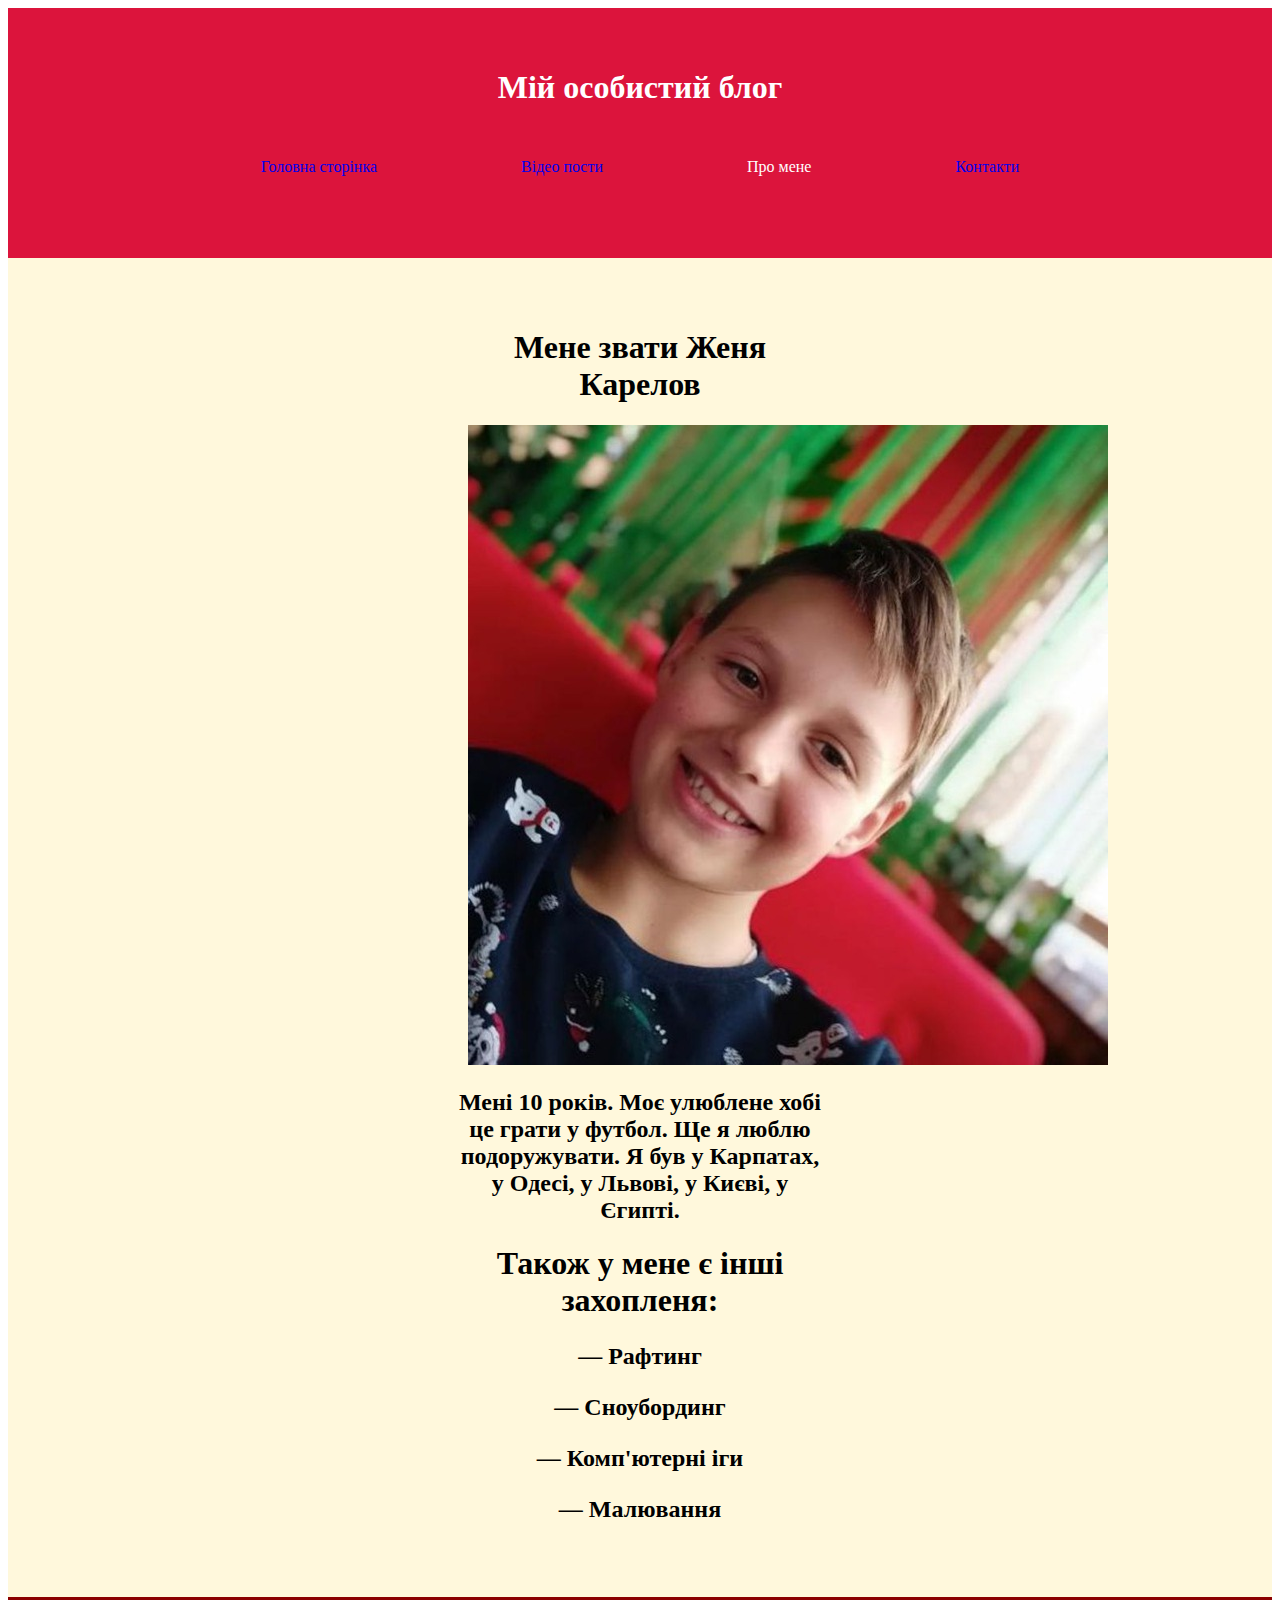
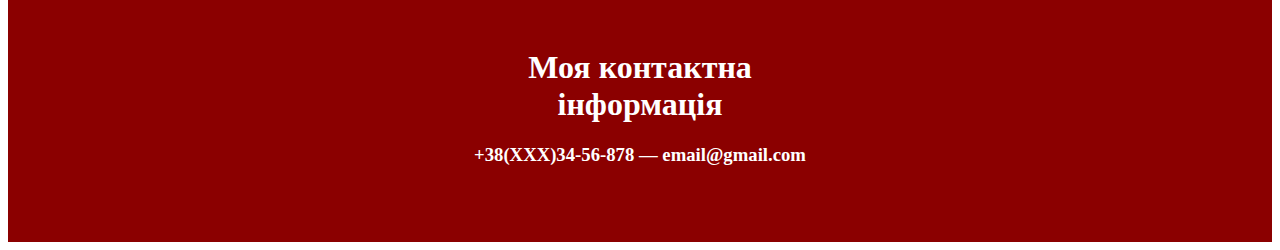
<file: about.html>
<!DOCTYPE html>
<html>
<head>
	<title></title>
	<link rel="stylesheet" type="text/css" href="Style.css">
</head>
<body>

	<div class="header">
		<h1>Мій особистий блог</h1>
			<div class="menu">
					<a href="index.html"><li>Головна сторінка</li></a>
					<a href="video.html"><li>Відео пости</li></a>
					<li>Про мене</li>
					<a href="contact.html"><li>Контакти</li></a>
			</div>
		</div>
	<div class="contentAbout">
		<h1>Мене звати Женя Карелов</h1>
		<img src="Photo.jpg">
					<h2>Мені 10 років. Моє улюблене хобі це грати у футбол. Ще я люблю подоружувати. Я був у Карпатах, у Одесі, у Львові, у Києві, у Єгипті.</h2>
					<h1>Також у мене є інші захопленя:</h1>
						<h2><p>— Рафтинг</p>
						<p>— Cноубординг</p>
						<p>— Комп'ютерні іги</p>
						<P>— Малювання</P></h2>
	</div>	
	<div class="footer">
		<h1>Моя контактна інформація</h1>
		<h3>+38(ХХХ)34-56-878   —   email@gmail.com</h3>
	</div>
</body>
</html>
</file>
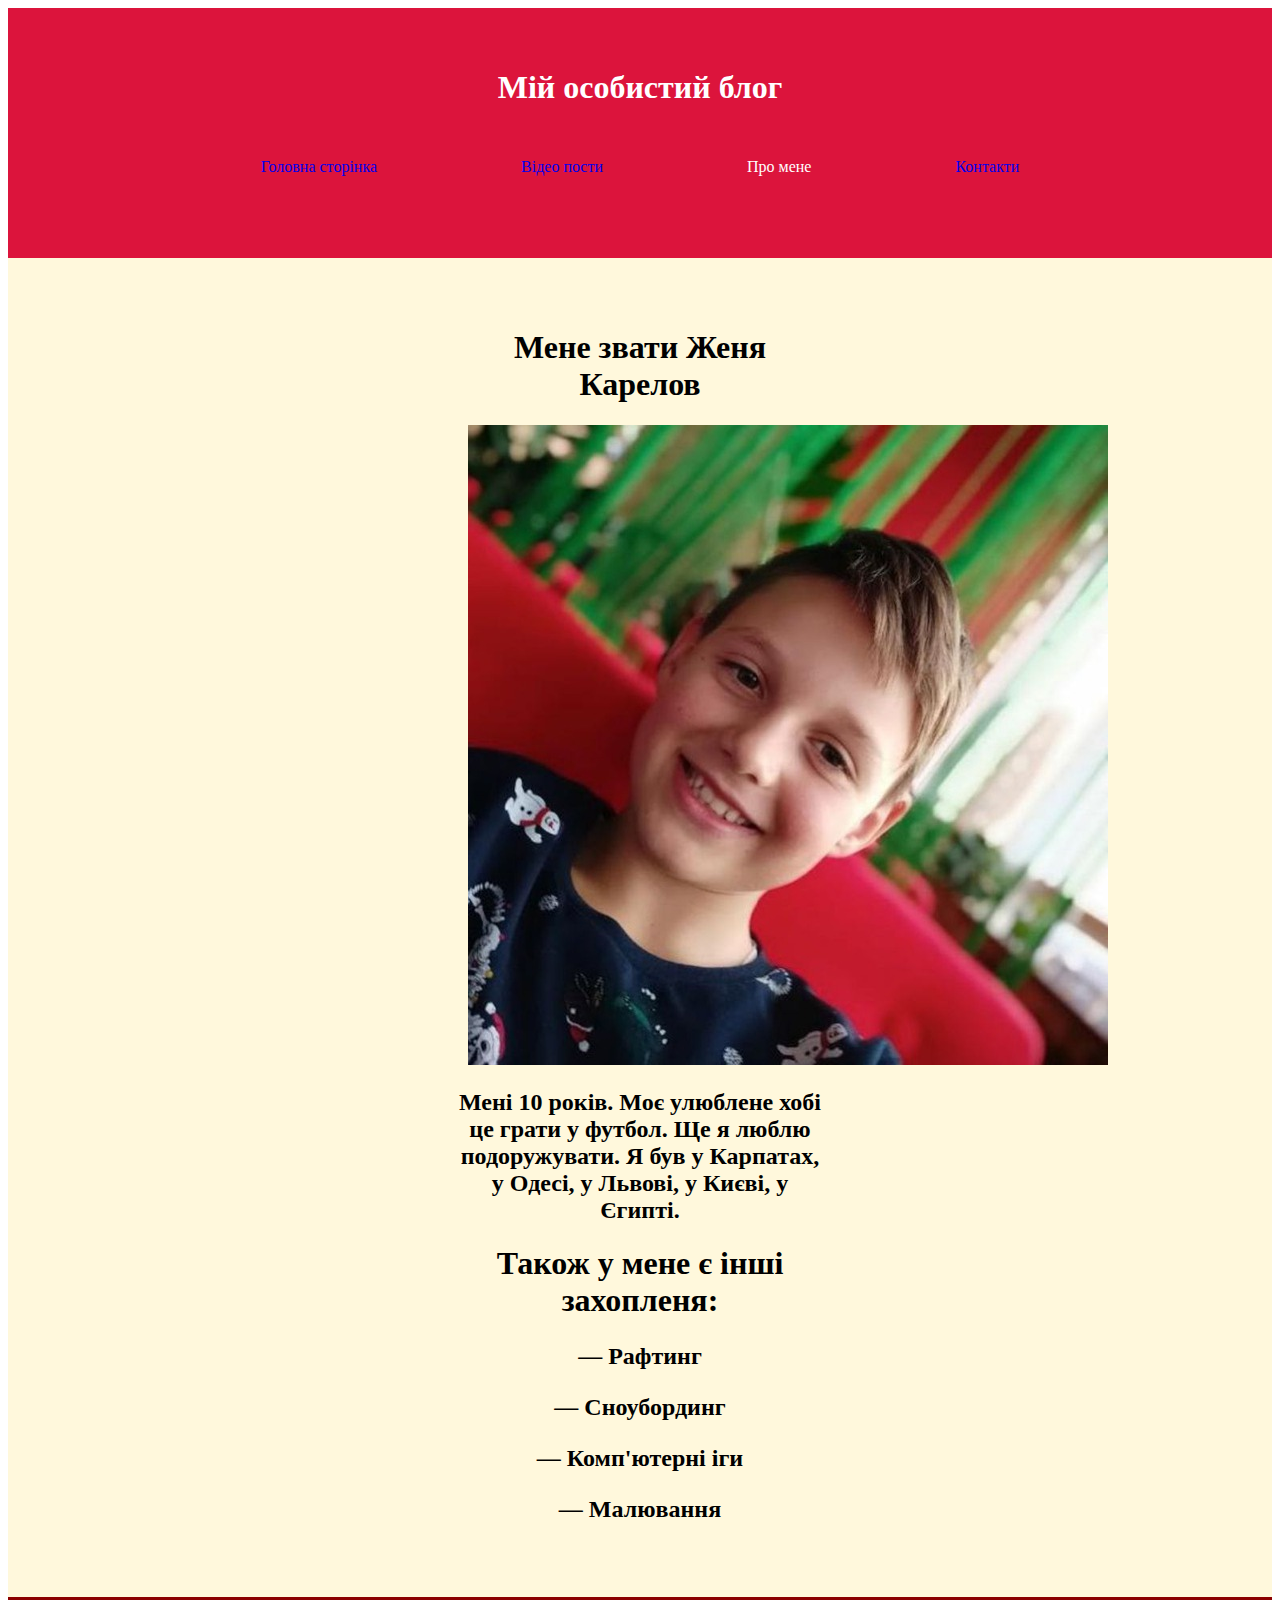
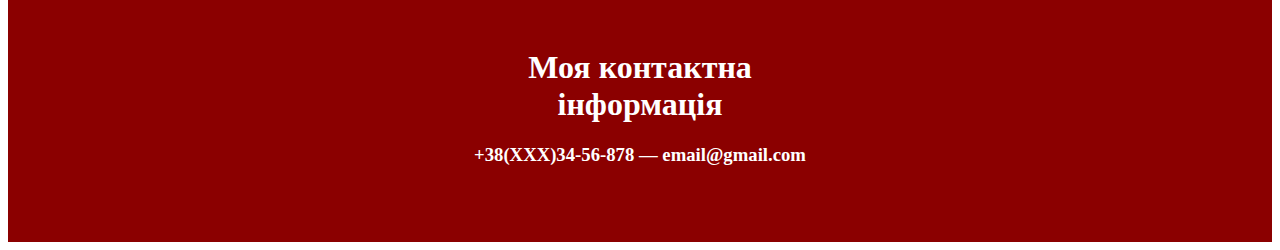
<file: About.html>
<!DOCTYPE html>
<html>
<head>
	<title></title>
	<link rel="stylesheet" type="text/css" href="Style.css">
</head>
<body>

	<div class="header">
		<h1>Мій особистий блог</h1>
			<div class="menu">
					<a href="index.html" target="_blank"><li>Головна сторінка</li></a>
					<a href="Video.html" target="_blank"><li>Відео пости</li></a>
					<li>Про мене</li>
					<a href="Contact.html" target="_blank"><li>Контакти</li></a>
			</div>
		</div>
	<div class="contentAbout">
		<h1>Мене звати Женя Карелов</h1>
		<img src="Photo.jpg">
					<h2>Мені 10 років. Моє улюблене хобі це грати у футбол. Ще я люблю подоружувати. Я був у Карпатах, у Одесі, у Львові, у Києві, у Єгипті.</h2>
					<h1>Також у мене є інші захопленя:</h1>
						<h2><p>— Рафтинг</p>
						<p>— Cноубординг</p>
						<p>— Комп'ютерні іги</p>
						<P>— Малювання</P></h2>
	</div>	
	<div class="footer">
		<h1>Моя контактна інформація</h1>
		<h3>+38(ХХХ)34-56-878   —   email@gmail.com</h3>
	</div>
</body>
</html>
</file>
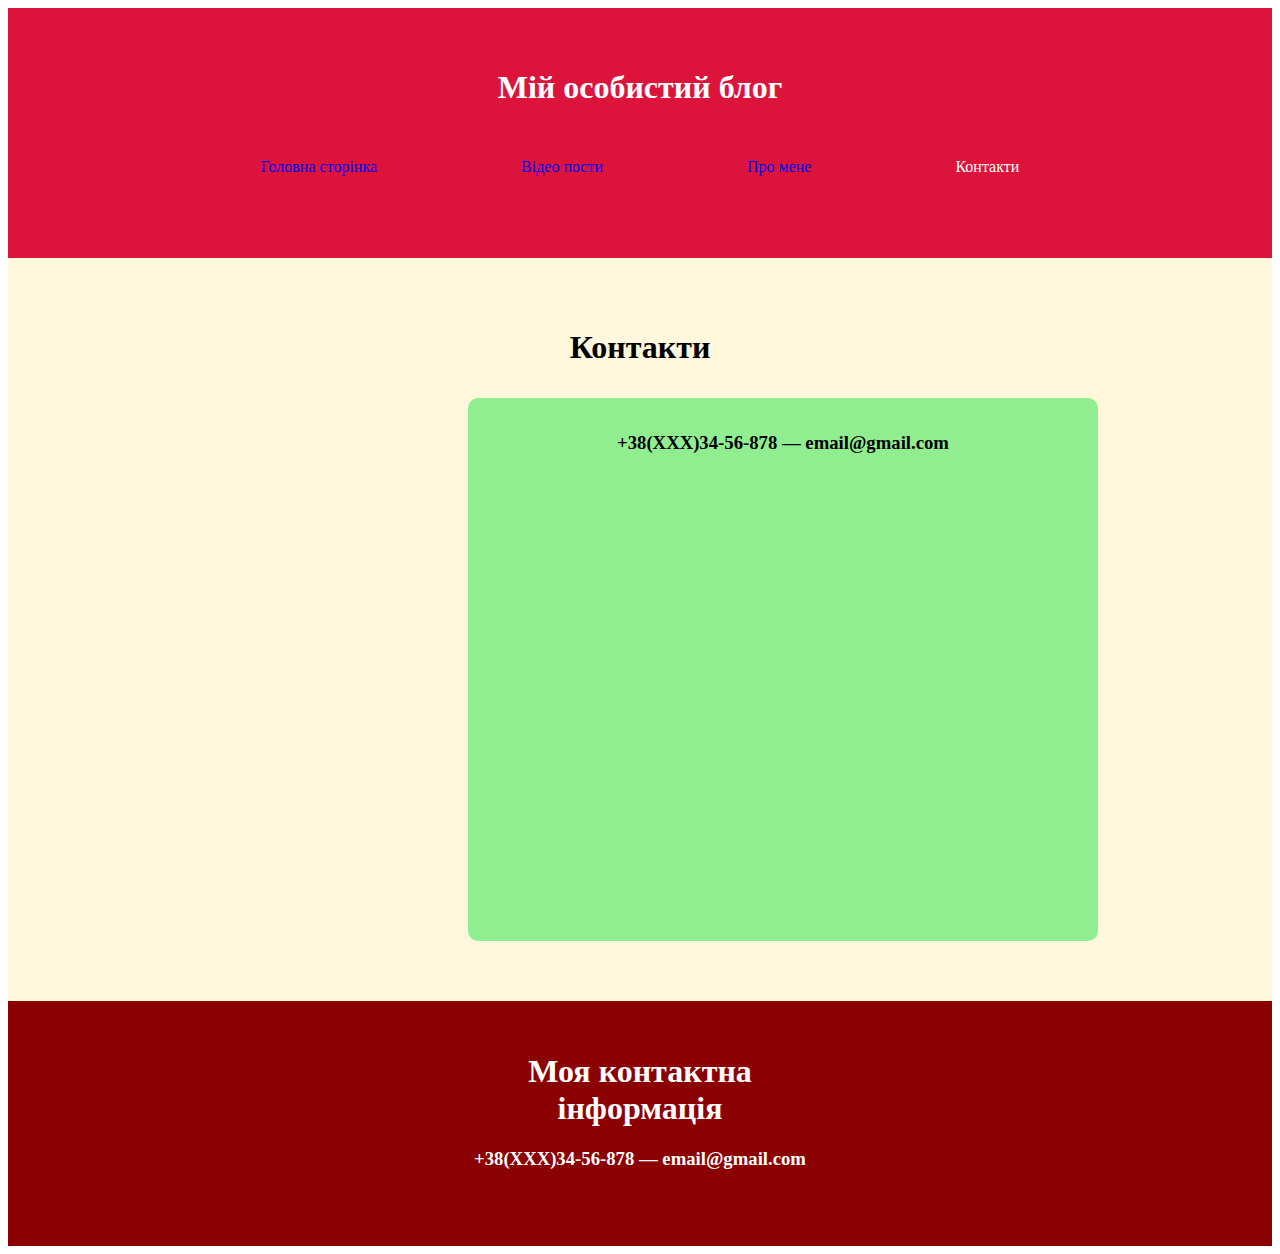
<file: Contact.html>
<!DOCTYPE html>
<html>
<head>
	<title></title>
	<link rel="stylesheet" type="text/css" href="Style.css">
</head>
<body>

	<div class="header">
		<h1>Мій особистий блог</h1>
			<div class="menu">
					<a href="index.html"><li>Головна сторінка</li></a>
					<a href="Video.html"><li>Відео пости</li></a>
					<a href="about.html"><li>Про мене</li></a>
					<li>Контакти</li>
			</div>
		</div>

	<div class="contentAbout">
		<h1>Контакти</h1>
		<div class="post">
			<div class="box3">
		<h3>+38(ХХХ)34-56-878   —   email@gmail.com</h3>
		<iframe src="https://www.google.com/maps/embed?pb=!1m18!1m12!1m3!1d1297.0658848880669!2d26.99916747178279!3d49.44422647213146!2m3!1f0!2f0!3f0!3m2!1i1024!2i768!4f13.1!3m3!1m2!1s0x47320709334a11d9%3A0xb4c01ee44e3f12c6!2z0L_RgNC-0YHQv9C10LrRgiDQnNC40YDRgywgNjMvMS3QkSwg0KXQvNC10LvRjNC90LjRhtGM0LrQuNC5LCDQpdC80LXQu9GM0L3QuNGG0YzQutCwINC-0LHQu9Cw0YHRgtGMLCAyOTAwMA!5e0!3m2!1suk!2sua!4v1618914981846!5m2!1suk!2sua" width="600" height="450" style="border:0;" allowfullscreen="" loading="lazy"></iframe>
			</div>
		</div>
	</div>	
	<div class="footer">
		<h1>Моя контактна інформація</h1>
		<h3>+38(ХХХ)34-56-878   —   email@gmail.com</h3>
	</div>
</body>
</html>
</file>
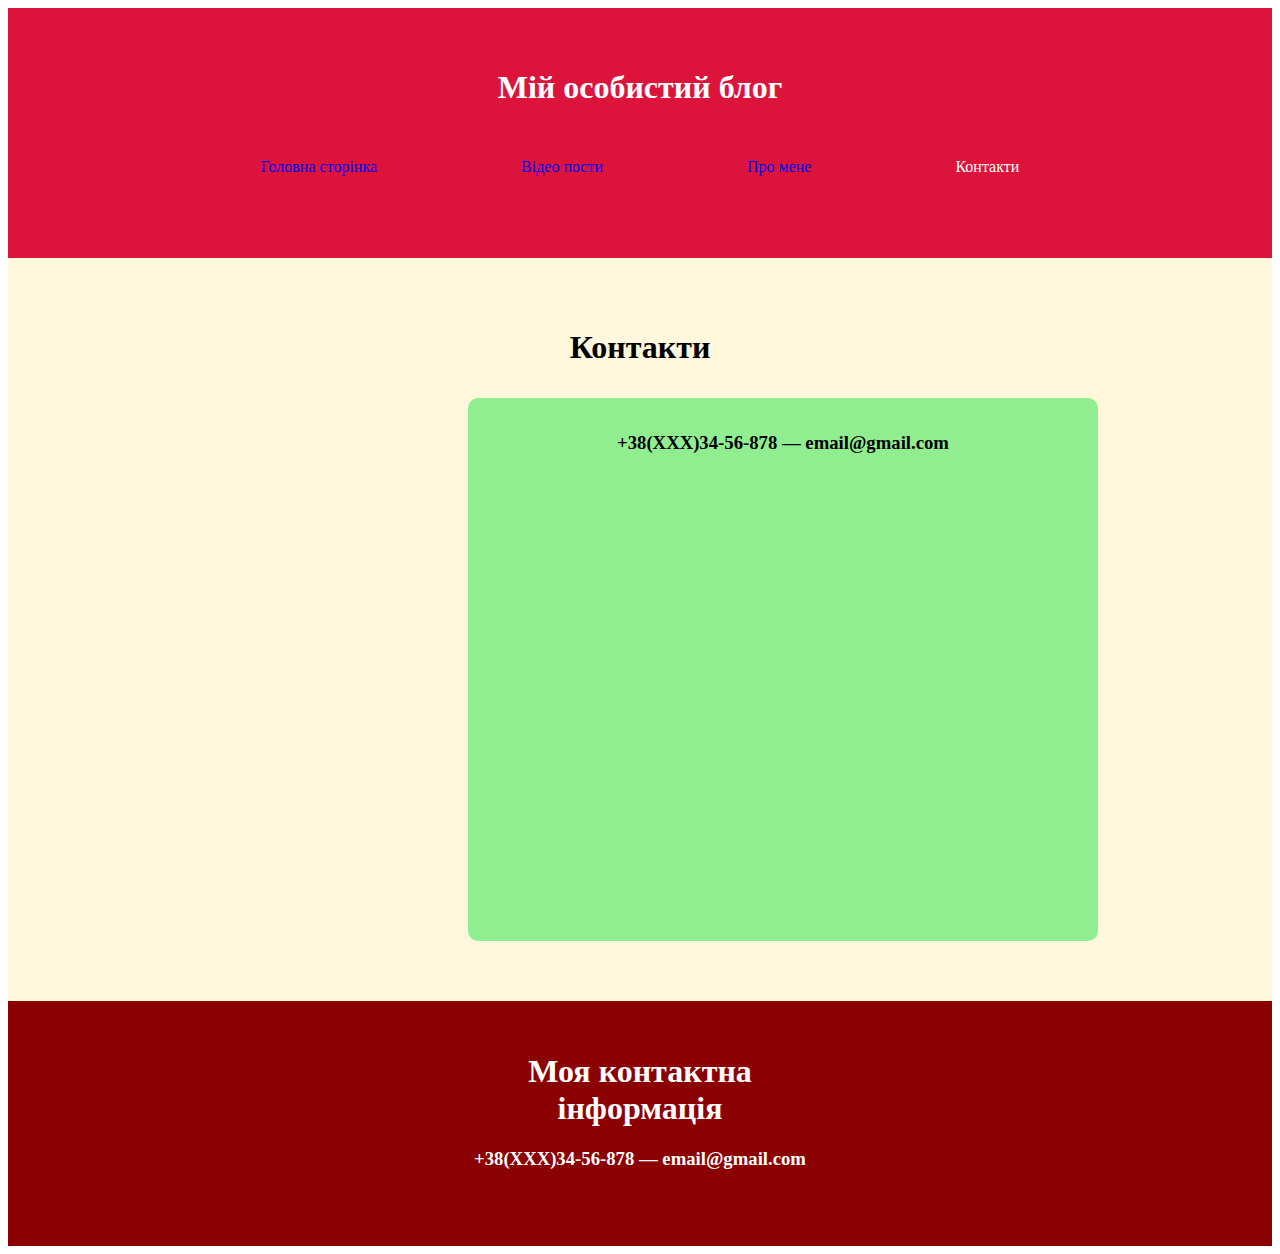
<file: contact.html>
<!DOCTYPE html>
<html>
<head>
	<title></title>
	<link rel="stylesheet" type="text/css" href="Style.css">
</head>
<body>

	<div class="header">
		<h1>Мій особистий блог</h1>
			<div class="menu">
					<a href="index.html"><li>Головна сторінка</li></a>
					<a href="video.html"><li>Відео пости</li></a>
					<a href="about.html"><li>Про мене</li></a>
					<li>Контакти</li>
			</div>
		</div>

	<div class="contentAbout">
		<h1>Контакти</h1>
		<div class="post">
			<div class="box3">
		<h3>+38(ХХХ)34-56-878   —   email@gmail.com</h3>
		<iframe src="https://www.google.com/maps/embed?pb=!1m18!1m12!1m3!1d1297.0658848880669!2d26.99916747178279!3d49.44422647213146!2m3!1f0!2f0!3f0!3m2!1i1024!2i768!4f13.1!3m3!1m2!1s0x47320709334a11d9%3A0xb4c01ee44e3f12c6!2z0L_RgNC-0YHQv9C10LrRgiDQnNC40YDRgywgNjMvMS3QkSwg0KXQvNC10LvRjNC90LjRhtGM0LrQuNC5LCDQpdC80LXQu9GM0L3QuNGG0YzQutCwINC-0LHQu9Cw0YHRgtGMLCAyOTAwMA!5e0!3m2!1suk!2sua!4v1618914981846!5m2!1suk!2sua" width="600" height="450" style="border:0;" allowfullscreen="" loading="lazy"></iframe>
			</div>
		</div>
	</div>	
	<div class="footer">
		<h1>Моя контактна інформація</h1>
		<h3>+38(ХХХ)34-56-878   —   email@gmail.com</h3>
	</div>
</body>
</html>
</file>
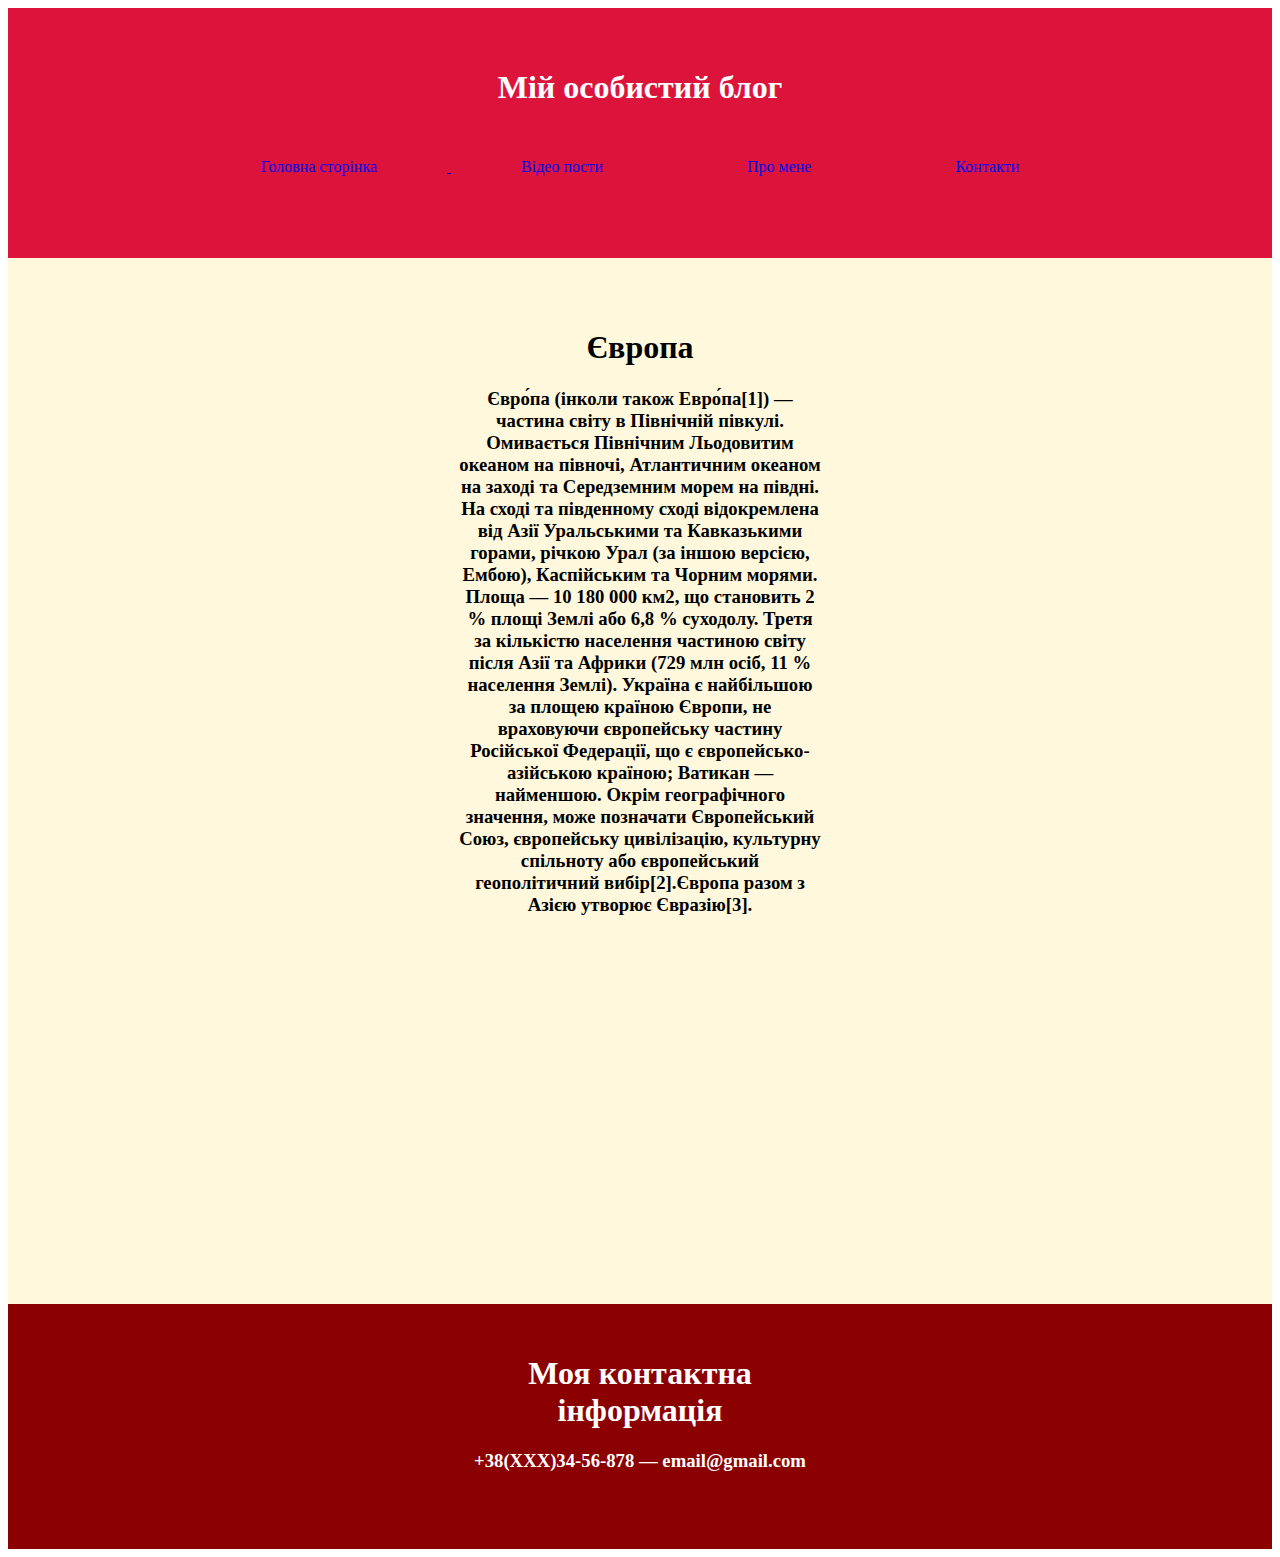
<file: post_2.html>
<!DOCTYPE html>
<html>
<head>
	<title>Мій блог</title>
	<link rel="stylesheet" type="text/css" href="Style.css">
</head>
<body>

	<div class="header">
		<h1>Мій особистий блог</h1>
			<div class="menu">
					<a href="index.html"><li>Головна сторінка</li>
					<a href="video.html"><li>Відео пости</li></a>
					<a href="about.html"><li>Про мене</li></a>
					<a href="contact.html"><li>Контакти</li></a>
			</div>
		</div>
	<div class="contentHome">
		<h1>Європа</h1>
					<h3>Євро́па (інколи також Евро́па[1]) — частина світу в Північній півкулі. Омивається Північним Льодовитим океаном на півночі, Атлантичним океаном на заході та Середземним морем на півдні. На сході та південному сході відокремлена від Азії Уральськими та Кавказькими горами, річкою Урал (за іншою версією, Ембою), Каспійським та Чорним морями. Площа — 10 180 000 км2, що становить 2 % площі Землі або 6,8 % суходолу. Третя за кількістю населення частиною світу після Азії та Африки (729 млн осіб, 11 % населення Землі). Україна є найбільшою за площею країною Європи, не враховуючи європейську частину Російської Федерації, що є європейсько-азійською країною; Ватикан — найменшою. Окрім географічного значення, може позначати Європейський Союз, європейську цивілізацію, культурну спільноту або європейський геополітичний вибір[2].Європа разом з Азією утворює Євразію[3].</h3>
					<iframe width="560" height="315" src="https://www.youtube.com/embed/s__wrEvEWJk" title="YouTube video player" frameborder="0" allow="accelerometer; autoplay; clipboard-write; encrypted-media; gyroscope; picture-in-picture" allowfullscreen></iframe>
	</div>				
	<div class="footer">
		<h1>Моя контактна інформація</h1>
		<h3>+38(ХХХ)34-56-878   —   email@gmail.com</h3>
	</div>
</body>
</html>
</file>
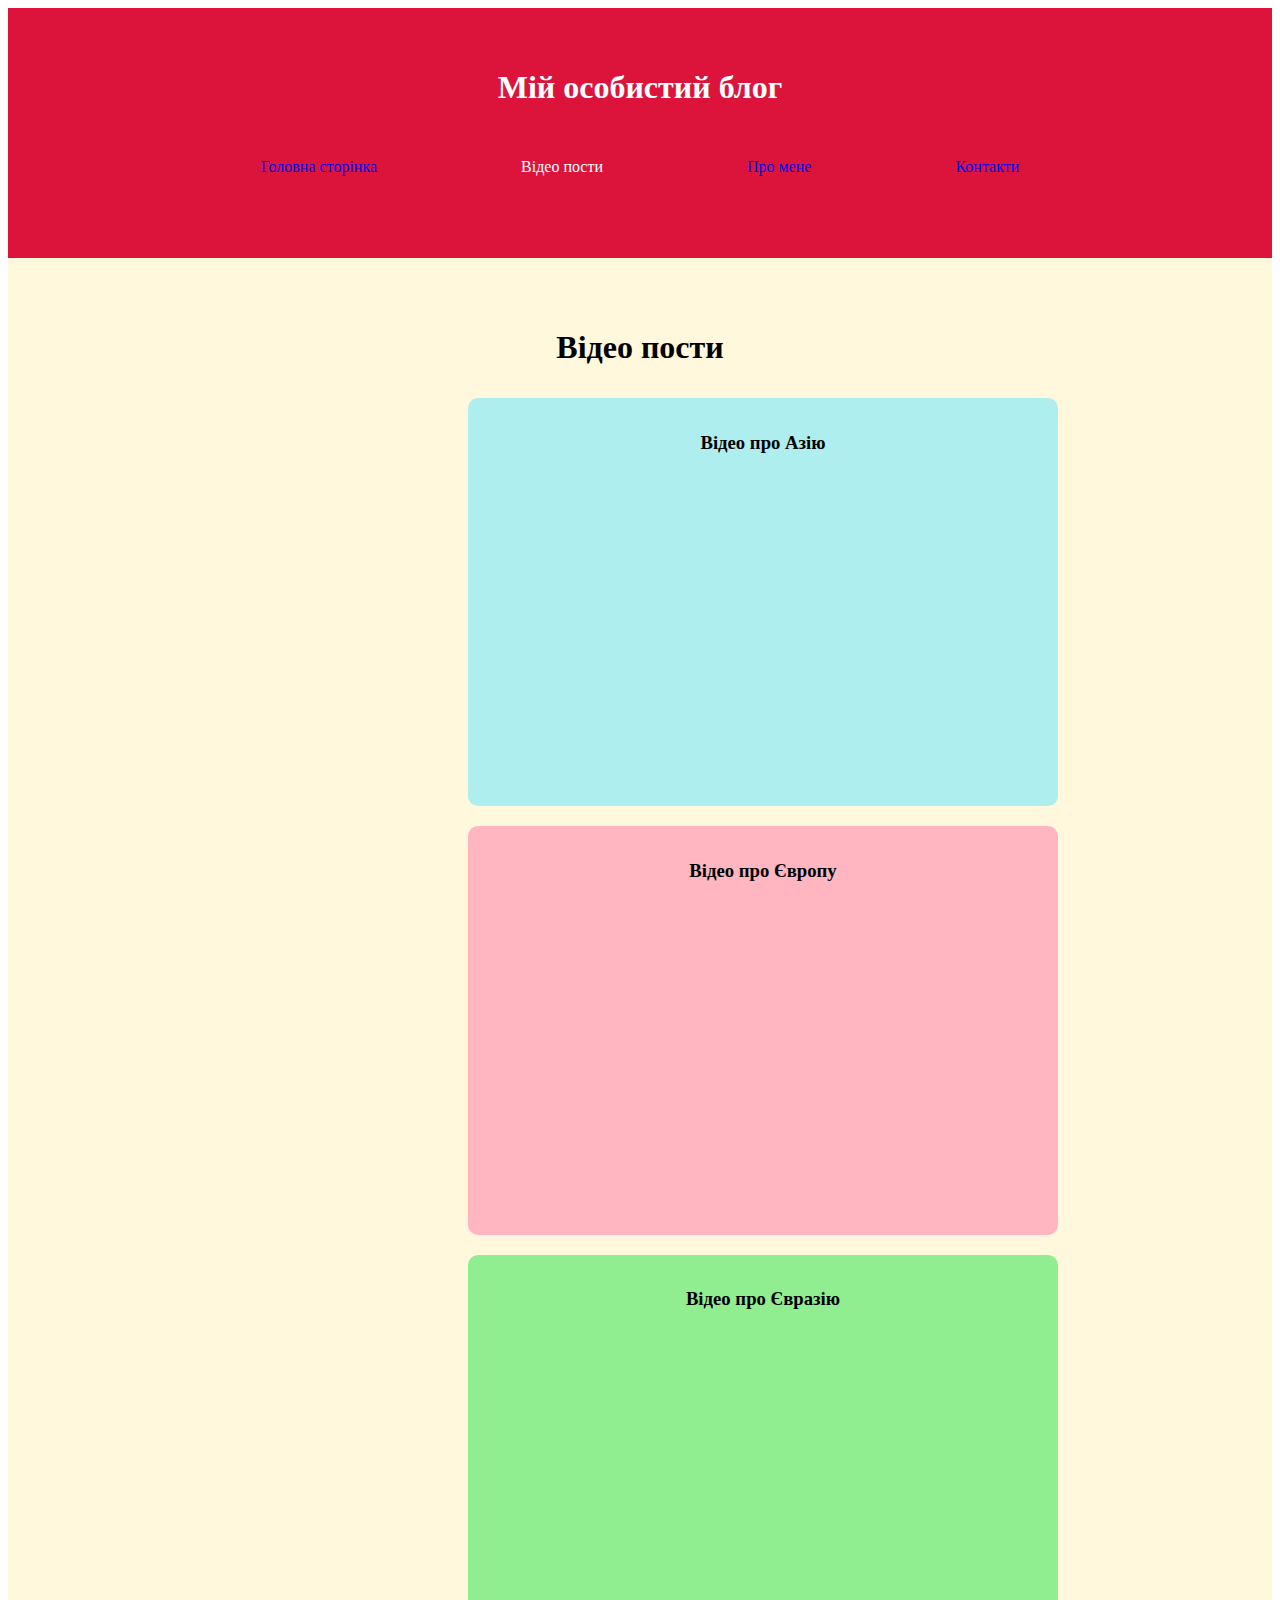
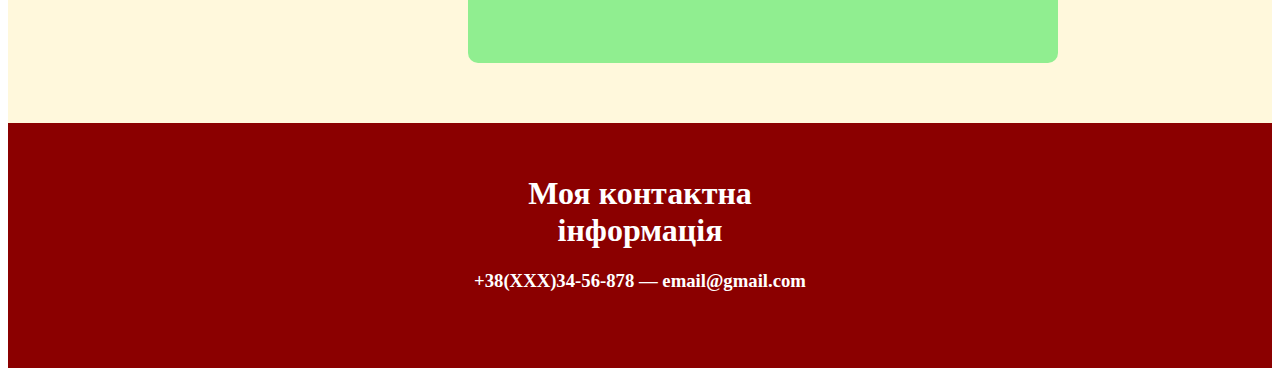
<file: Video.html>
<!DOCTYPE html>
<html>
<head>
	<title>Мій блог</title>
	<link rel="stylesheet" type="text/css" href="Style.css">
</head>
<body>

	<div class="header">
		<h1>Мій особистий блог</h1>
			<div class="menu">
					<a href="index.html"><li>Головна сторінка</li></a>
					<li>Відео пости</li>
					<a href="about.html"><li>Про мене</li></a>
					<a href="Contact.html"><li>Контакти</li></a>
			</div>
		</div>
	<div class="contentVideo">
		<h1>Відео пости</h1>
		<div class="post">		
				<div class="box">
					<h3>Відео про Азію</h3>
					<iframe width="560" height="315" src="https://www.youtube.com/embed/38Nt2SIvPlw" title="YouTube video player" frameborder="0" allow="accelerometer; autoplay; clipboard-write; encrypted-media; gyroscope; picture-in-picture" allowfullscreen></iframe>
				</div>
		</div>
				
				<div class="post">
				<div class="box2">
					<h3>Відео про Європу</h3>
					<iframe width="560" height="315" src="https://www.youtube.com/embed/s__wrEvEWJk" title="YouTube video player" frameborder="0" allow="accelerometer; autoplay; clipboard-write; encrypted-media; gyroscope; picture-in-picture" allowfullscreen></iframe>
				</div>
			</div>
				<div class="post">
				<div class="box3">
					<h3>Відео про Євразію</h3>
				<iframe width="560" height="315" src="https://www.youtube.com/embed/sX-p2c-zU1c" title="YouTube video player" frameborder="0" allow="accelerometer; autoplay; clipboard-write; encrypted-media; gyroscope; picture-in-picture" allowfullscreen></iframe>
				</div>
		</div>
	</div>
	<div class="footer">
		<h1>Моя контактна інформація</h1>
		<h3>+38(ХХХ)34-56-878   —   email@gmail.com</h3>
	</div>
</body>
</html>
</file>
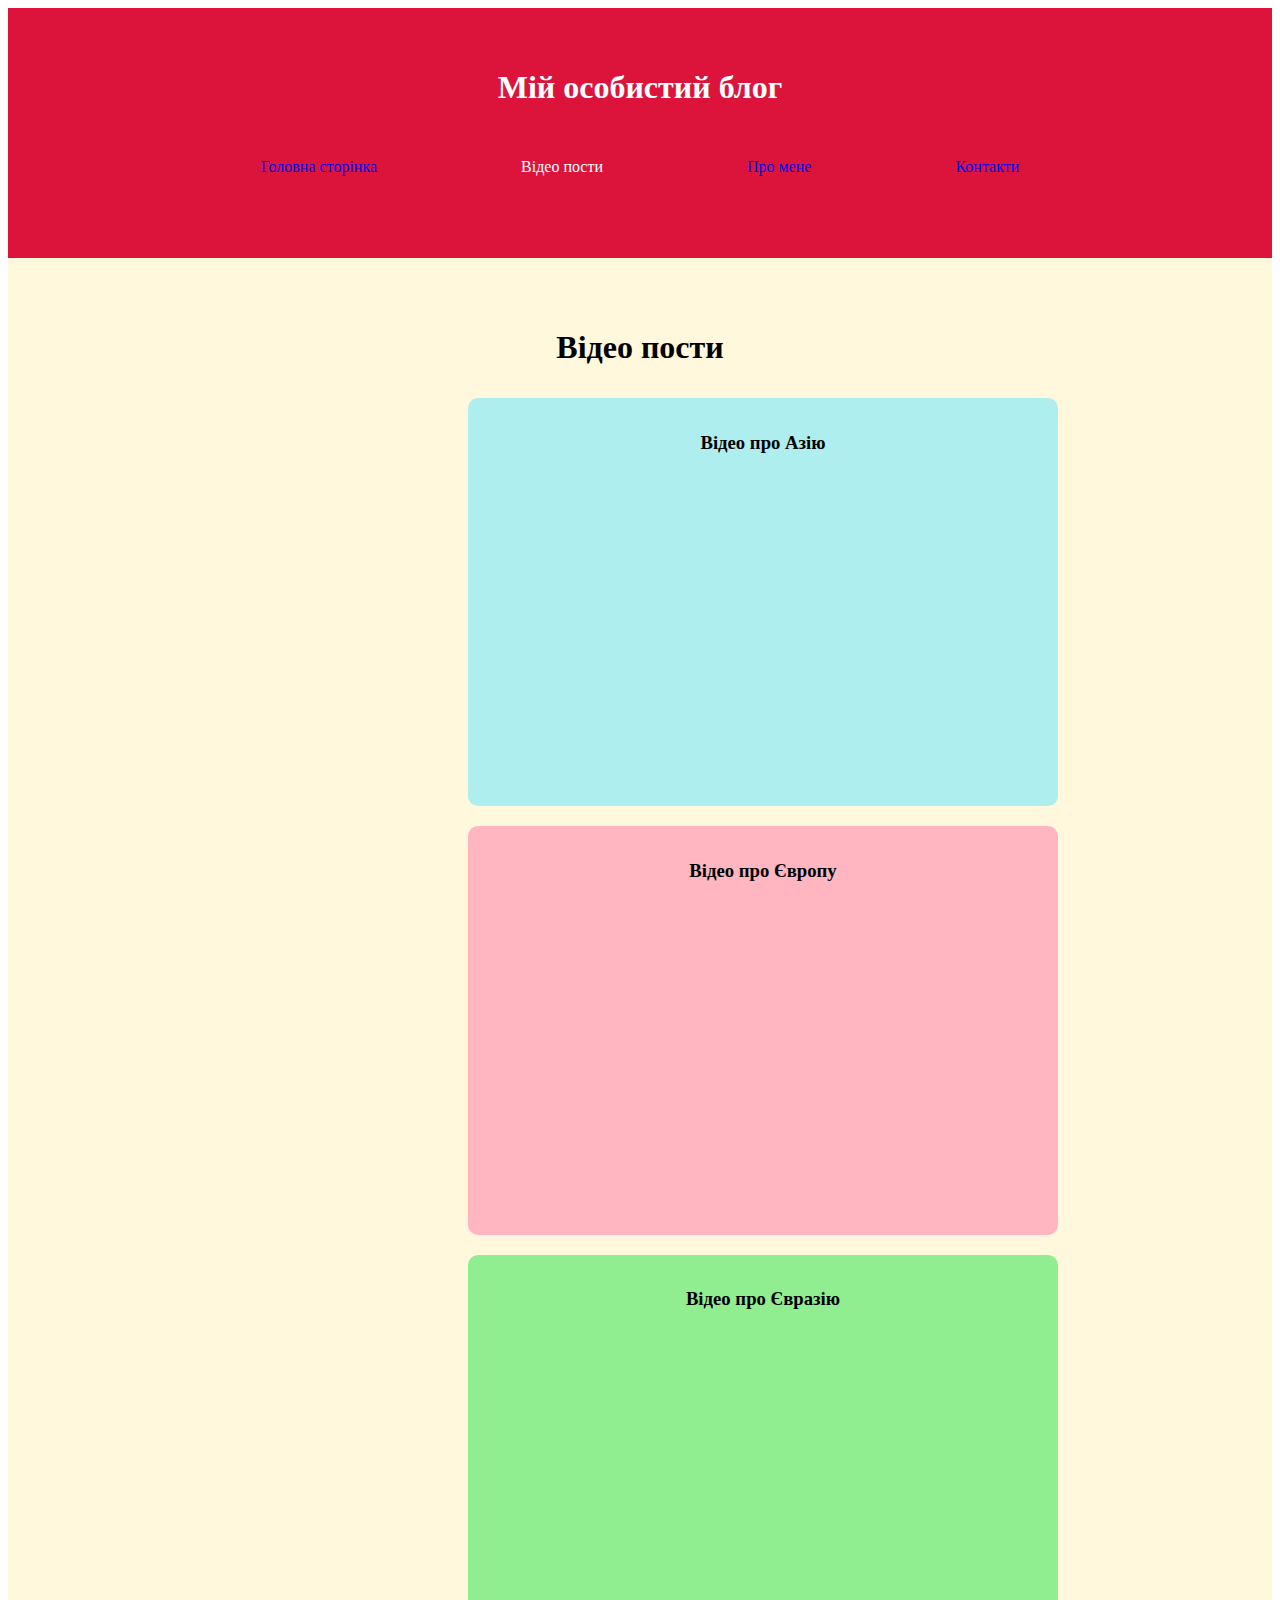
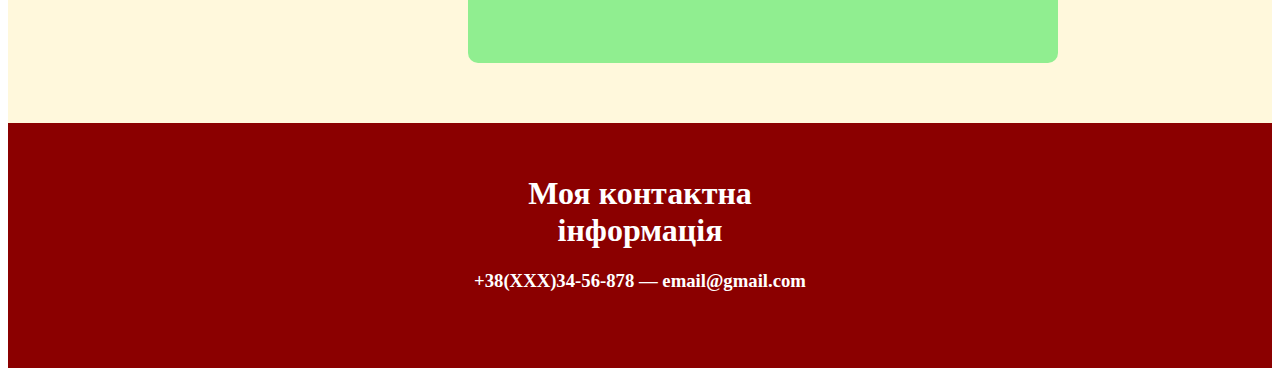
<file: video.html>
<!DOCTYPE html>
<html>
<head>
	<title>Мій блог</title>
	<link rel="stylesheet" type="text/css" href="Style.css">
</head>
<body>

	<div class="header">
		<h1>Мій особистий блог</h1>
			<div class="menu">
					<a href="index.html"><li>Головна сторінка</li></a>
					<li>Відео пости</li>
					<a href="about.html"><li>Про мене</li></a>
					<a href="contact.html"><li>Контакти</li></a>
			</div>
		</div>
	<div class="contentVideo">
		<h1>Відео пости</h1>
		<div class="post">		
				<div class="box">
					<h3>Відео про Азію</h3>
					<iframe width="560" height="315" src="https://www.youtube.com/embed/38Nt2SIvPlw" title="YouTube video player" frameborder="0" allow="accelerometer; autoplay; clipboard-write; encrypted-media; gyroscope; picture-in-picture" allowfullscreen></iframe>
				</div>
		</div>
				
				<div class="post">
				<div class="box2">
					<h3>Відео про Європу</h3>
					<iframe width="560" height="315" src="https://www.youtube.com/embed/s__wrEvEWJk" title="YouTube video player" frameborder="0" allow="accelerometer; autoplay; clipboard-write; encrypted-media; gyroscope; picture-in-picture" allowfullscreen></iframe>
				</div>
			</div>
				<div class="post">
				<div class="box3">
					<h3>Відео про Євразію</h3>
				<iframe width="560" height="315" src="https://www.youtube.com/embed/sX-p2c-zU1c" title="YouTube video player" frameborder="0" allow="accelerometer; autoplay; clipboard-write; encrypted-media; gyroscope; picture-in-picture" allowfullscreen></iframe>
				</div>
		</div>
	</div>
	<div class="footer">
		<h1>Моя контактна інформація</h1>
		<h3>+38(ХХХ)34-56-878   —   email@gmail.com</h3>
	</div>
</body>
</html>
</file>
<file: Style.css>
.header{
	background-color: #DC143C;
	height: 170px;
	text-align: center; 
	color: white;
	padding: 40px; 
}
.contentHome{
	background-color: #FFF8DC;
	text-align: center;
	color: black; 
	width: 80%
	margin: 0 auto;
	padding: 50px 450px; 
}
.contentAbout{
	background-color: #FFF8DC;
	text-align: center;
	color: black; 
	width: 80%
	margin: 0 auto;
	padding: 50px 450px; 
}
.contentVideo{
	background-color: #FFF8DC;
	text-align: center;
	color: black; 
	width: 80%
	margin: 0 auto;
	padding: 50px 450px; 
}
.contentContact{
	background-color: #FFF8DC;
	text-align: center;
	color: black; 
	width: 80%
	margin: 0 auto;
	padding: 50px 450px; 
}
.footer{
	background-color: #8B0000;
	height: 200px;
	text-align: center;
	color: white;
	padding: 30px 450px 15px; 
}
menu {

	background-color: #320c75;
}
li {
	display: inline-block;
	padding: 30px 70px;
}
li:hover{
background-color: #F08080;
color: black;
}
img{
	padding: 0px 10px;
}

.post{
		display: flex;
}
.box {
		background-color: #AFEEEE; 
		flex-grow: 1;
		padding: 15px;
		margin: 10px; 
		border-radius: 10px;
}
.box1 {
		background-color: #AFEEEE; 
		flex-grow: 1;
		padding: 15px;
		margin: 10px; 
		border-radius: 10px;
}
.box2 {
		background-color: #FFB6C1; 
		flex-grow: 1;
		padding: 15px;
		margin: 10px; 
		border-radius: 10px;
}
.box3 {
		background-color: #90EE90; 
		flex-grow: 1;
		padding: 15px;
		margin: 10px; 
		border-radius: 10px;
}
</file>
